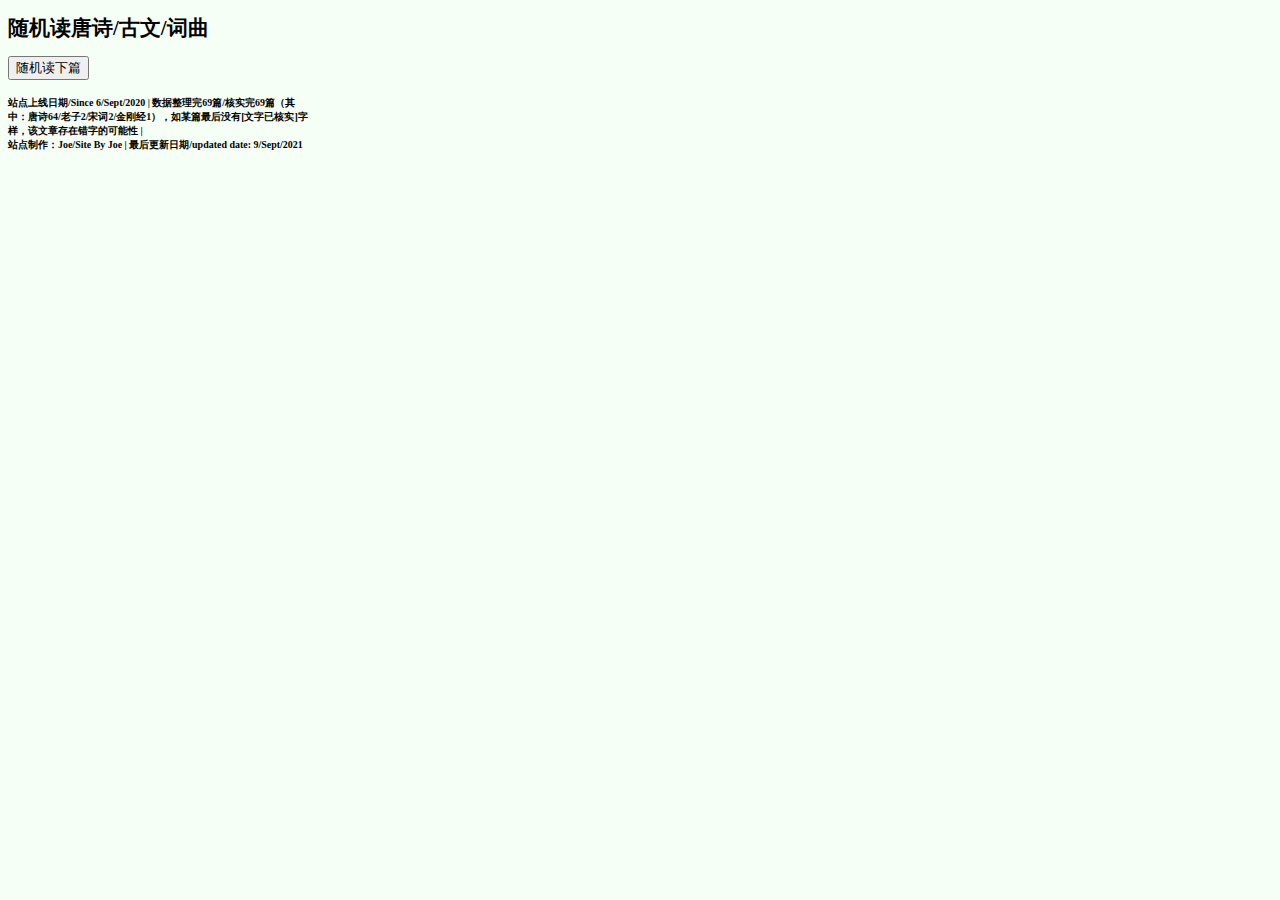
<file: index.html>
<!DOCTYPE html>
<html lang="zh">
<head>
<meta charset="utf-8" />
<meta name="author" content="Joe Che" />
<meta name="viewport" content="width=device-width, initial-scale=1.0">
<title>随机读唐诗/古文/词曲</title>
<link rel="stylesheet" type="text/css" href="tangpoemstyle.css">
<body>
  <h1>随机读唐诗/古文/词曲</h1>
  <div id="tangpoem300" class="div div3">
   <!-- poems display here -->
  </div>
  <button onclick="newpoem()">随机读下篇</button>
    <script src="poems.js"></script>
    <!-- poems.js中2-53行内容核实耗时：2.5H 完成于 6/sept/2021 -->
<div class="div div1 div2"><h5>站点上线日期/Since 6/Sept/2020 | 数据整理完69篇/核实完69篇（其中：唐诗64/老子2/宋词2/金刚经1），如某篇最后没有[文字已核实]字样，该文章存在错字的可能性 |
  <br>站点制作：Joe/Site By Joe | 最后更新日期/updated date: 9/Sept/2021</h5></div>
</body>
</html>
</file>
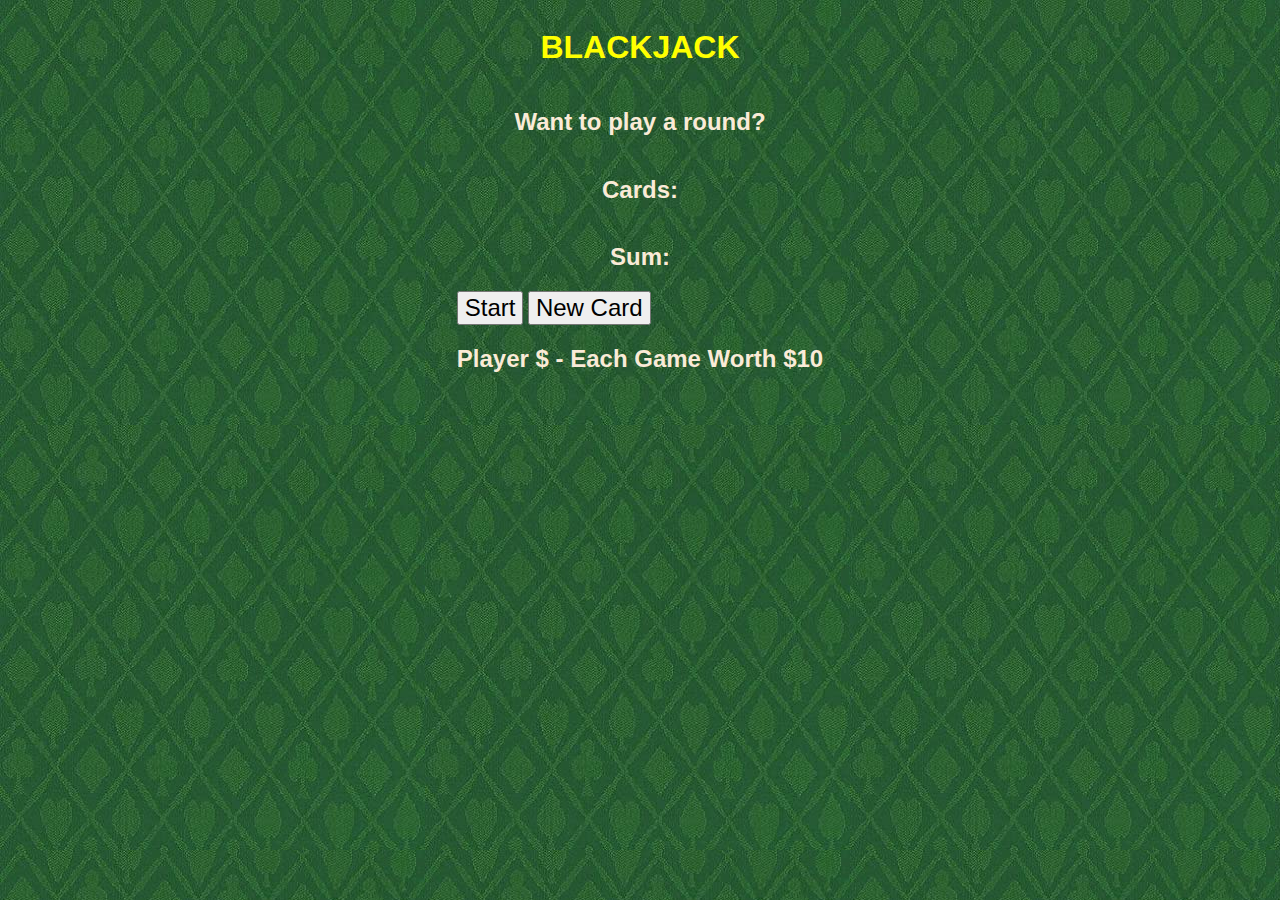
<file: full.html>
<!DOCTYPE html>
<html lang="en">
<head>
  <meta charset="UTF-8">
  <meta http-equiv="X-UA-Compatible" content="IE=edge">
  <meta name="viewport" content="width=device-width, initial-scale=1.0">
  <link rel="stylesheet" href="full.css">  <title>Document</title>
</head>
<body>
  <div class="mainpart">
    <h1>BLACKJACK</h1>
    <h2 id="message-el">Want to play a round?</h2>
    <h2 id="cards-el">Cards:</h2>
    <h2 id="sum-el">Sum:</h2>
<div class="styleforbtn">
    <button class="btn" onclick="startgame()" >Start</button>
<button class="btn" onclick="newcard()" >New Card</button>
<h2 id="player-el"></h2>
<h2 id="cashdisplay"></h2>
</div>
</div>
  <script src="full.js"></script>
</body>
</html>
</file>
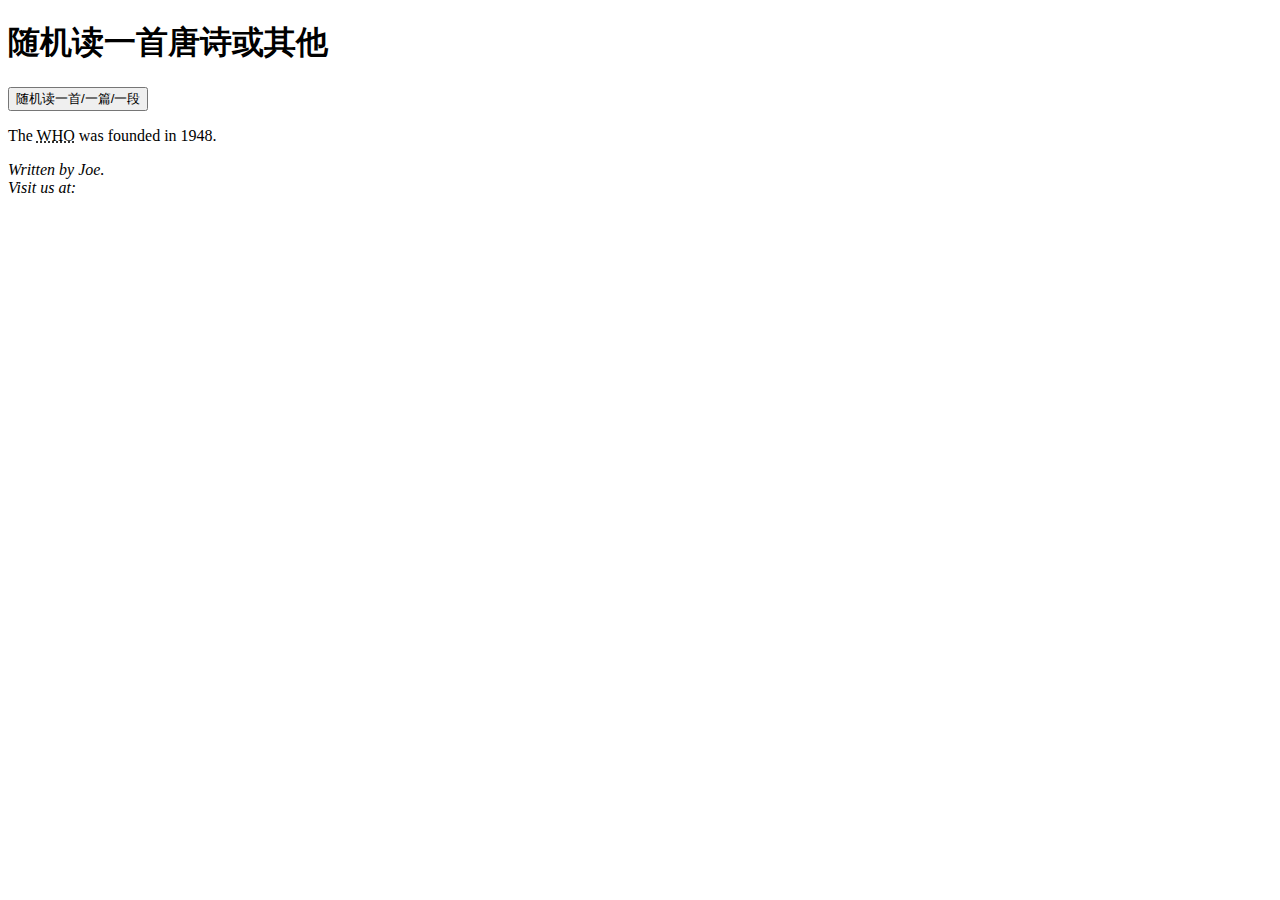
<file: index0.html>
<!DOCTYPE html>
<html lang="zh">
<head>
<meta charset="utf-8" />
<title>随机读一首唐诗或其他</title>
<body>
  <h1>随机读一首唐诗或其他</h1>
  <div id="tangpoem300"><blockquote>
   <!-- poems display here -->
  </div></blockquote>
  <button onclick="newpoem()">随机读一首/一篇/一段</button>
    <script src="poems.js"></script>
    <p>The <abbr title="World Health Organization">WHO</abbr> was founded in 1948.</p>
    <address>
Written by Joe.<br>
Visit us at:<br>

</address>
</body>
</html>
</file>
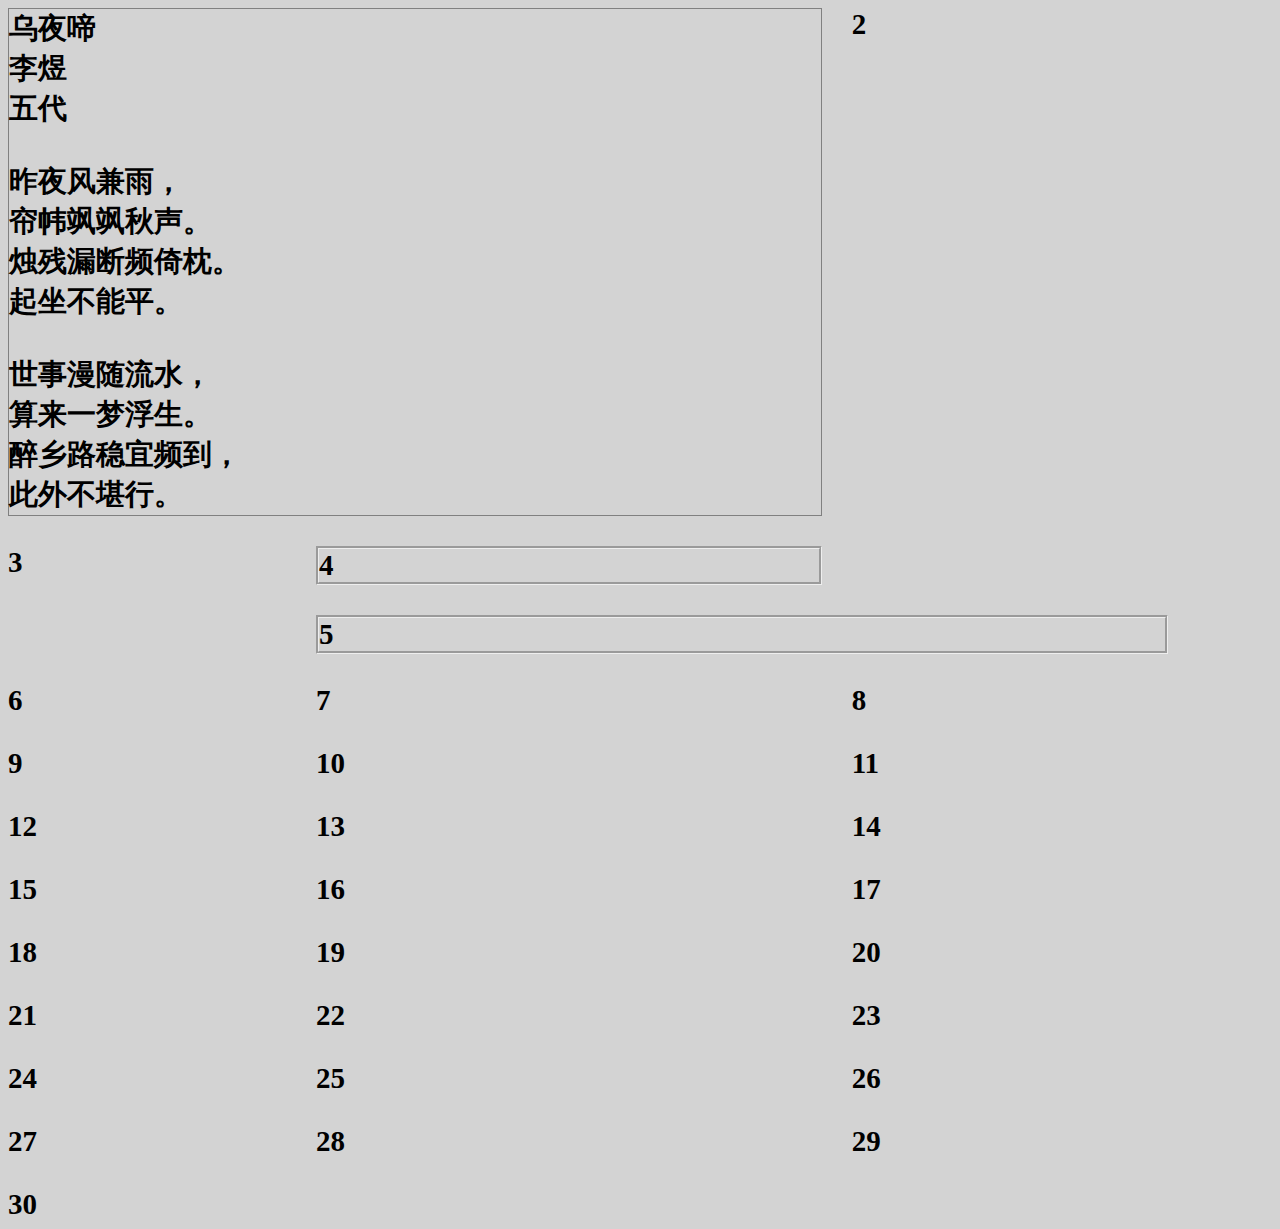
<file: indexnew.html>
<!DOCTYPE html>
<html lang="en">
<head>
    <meta charset="UTF-8">
    <meta http-equiv="X-UA-Compatible" content="IE=edge">
    <meta name="viewport" content="width=device-width, initial-scale=1.0">
    <title>Poem lists</title>
    <link rel="stylesheet" href="indexnew.css">
</head>
<body>
    <div class="container">
        <div class="item1">乌夜啼<br>李煜<br>五代<br><br>
            昨夜风兼雨，<br>帘帏飒飒秋声。<br>烛残漏断频倚枕。<br>起坐不能平。<br><br>
            世事漫随流水，<br>算来一梦浮生。<br>醉乡路稳宜频到，<br>此外不堪行。<br></div>
        <div class="item">2</div>
        <div class="item">3</div>
        <div class="item4">4</div>
        <div class="item5">5</div>
        <div class="item">6</div>
        <div class="item">7</div>
        <div class="item">8</div>
        <div class="item">9</div>
        <div class="item">10</div>
        <div class="item">11</div>
        <div class="item">12</div>
        <div class="item">13</div>
        <div class="item">14</div>
        <div class="item">15</div>
        <div class="item">16</div>
        <div class="item">17</div>
        <div class="item">18</div>
        <div class="item">19</div>
        <div class="item">20</div>
        <div class="item">21</div>
        <div class="item">22</div>
        <div class="item">23</div>
        <div class="item">24</div>
        <div class="item">25</div>
        <div class="item">26</div>
        <div class="item">27</div>
        <div class="item">28</div>
        <div class="item">29</div>
        <div class="item">30</div>
    </div>
    
</body>
</html>
</file>
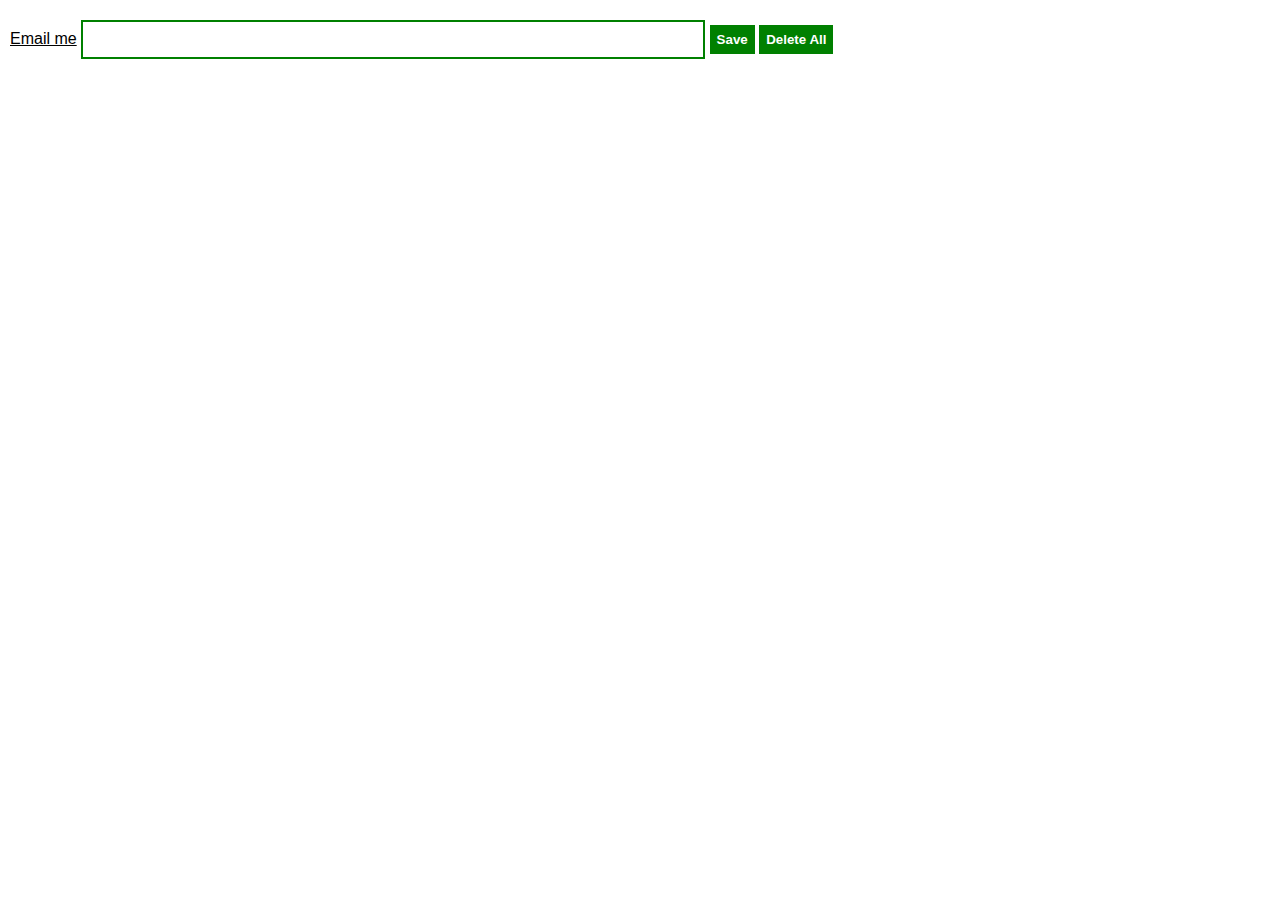
<file: prc.html>
<!DOCTYPE html>
<html lang="en">
<head>
  <meta charset="UTF-8">
  <meta http-equiv="X-UA-Compatible" content="IE=edge">
  <meta name="viewport" content="width=device-width, initial-scale=1.0">
  <link rel="stylesheet" href="prc.css">
  <title>Document</title>
</head>
<body>
  <!-- <div id="open-the-box">Open the box</div> -->
  <!-- <div id="apple-shelf" class="apple"></div>
  <div id="orange-shelf" class="orange"></div> -->
  <a href="mailto:joeinnz@outlook.com" class="emailstyle">Email me</a>
  <input type="text" id="input-el">
  <button class='buttonstyle' id="input-btn" >Save</button>
  <button class='buttonstyle' id="delete-btn" >Delete All</button>

  <ol id="ul-el"></ol>
  <h3 id="showsavedarea"></h3>
  <div id="container">
    <div id="thankyouhere"></div>
  </div>
  <script src="prc.js"></script>
</body>
</html>
</file>
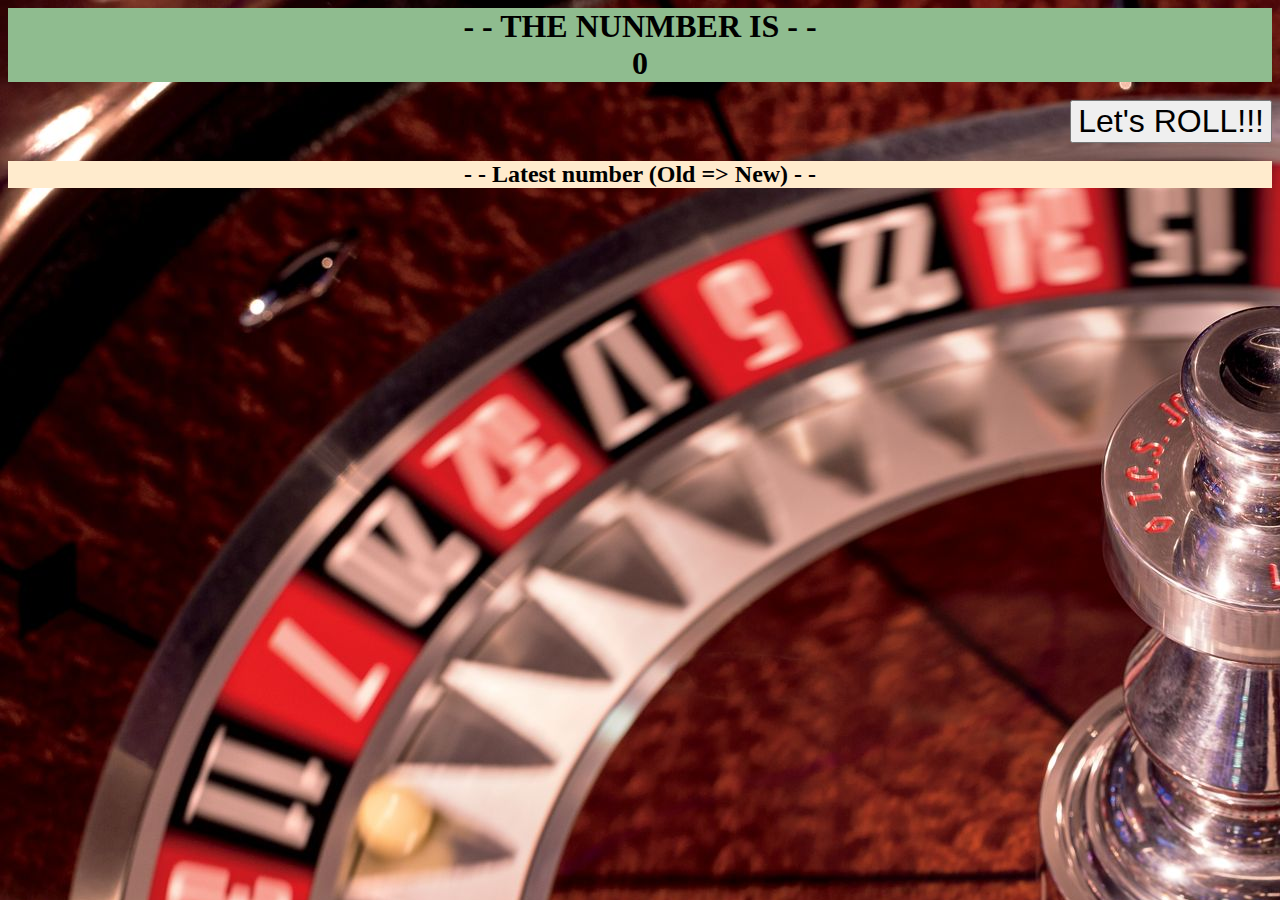
<file: roller.html>
<!DOCTYPE html>
<html lang="en">
<head>
  <meta charset="UTF-8">
  <meta http-equiv="X-UA-Compatible" content="IE=edge">
  <meta name="viewport" content="width=device-width, initial-scale=1.0">
  <link rel="stylesheet" href="roller.css">  <title>Document</title>
</head>
<body>
  <h1> -  - THE NUNMBER IS - - </h1>
  <h1 id="numbershowing">0</h1>
  <br>
  <div class="rollbtn">
    <button class="sizeofbtn" onclick="letisroll()" >Let's ROLL!!!</button>
  </div>
  <br>
  <h2> -  - Latest number (Old  => New) - - </h2>
  <h2 id="rollednumber"></h2>
  <script src="roller.js"></script>
</body>
</html>
</file>
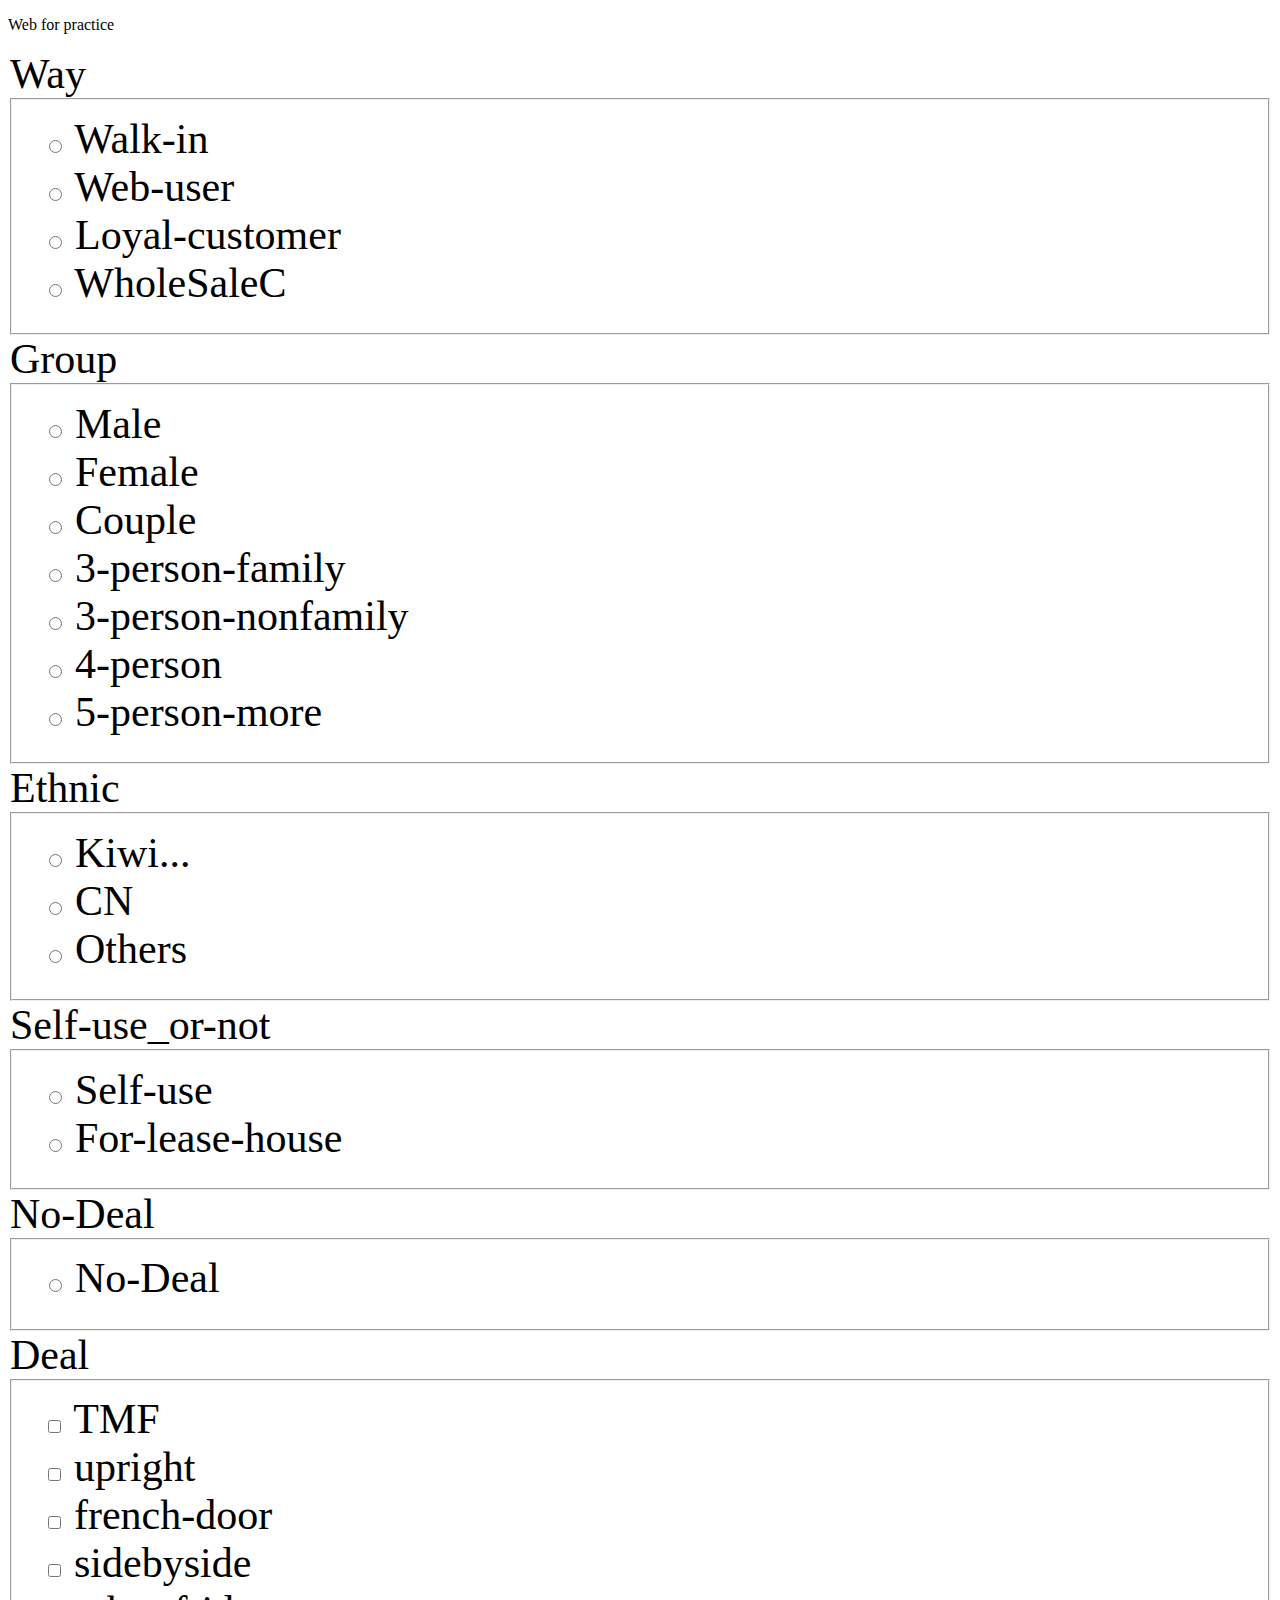
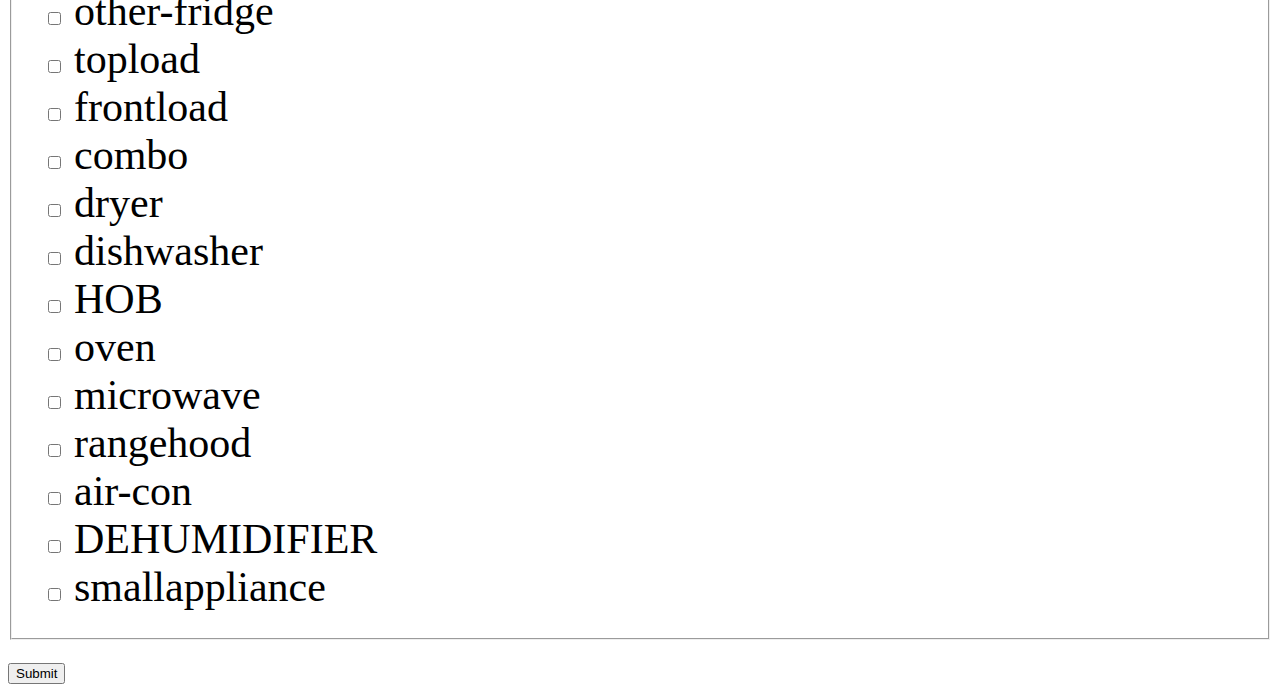
<file: test.html>
<!DOCTYPE html>
<html lang="en">
<head>
    <meta charset="UTF-8">
    <meta name="viewport" content="width=device-width, initial-scale=1.0">
    <title>CDCS</title>
<style>
form {
    font-size: 42px;
}
</style>
</head>
<body>
    <p>Web for practice</p>
    <form action="">
    <legend>Way</legend>
    <fieldset>
<input type="radio" id="Walk-in" name="Way" value="walk-in">
<label for="male">Walk-in</label><br>
<input type="radio" id="Web-user" name="Way" value="Web-user">
<label for="male">Web-user</label><br>
<input type="radio" id="Loyal-customer" name="Way" value="Loyal-customer">
<label for="male">Loyal-customer</label><br>
<input type="radio" id="WholeSaleC" name="Way" value="WholeSaleC">
<label for="male">WholeSaleC</label><br>
</fieldset>
    <legend>Group</legend>
    <fieldset>
<input type="radio" id="male" name="Group" value="male">
<label for="male">Male</label><br>
<input type="radio" id="female" name="Group" value="female">
<label for="male">Female</label><br>
<input type="radio" id="couple" name="Group" value="couple">
<label for="male">Couple</label><br>
<input type="radio" id="3-person-family" name="Group" value="3-person-family">
<label for="male">3-person-family</label><br>
<input type="radio" id="3-person-nonfamily" name="Group" value="3-person-nonfamily">
<label for="male">3-person-nonfamily</label><br>
<input type="radio" id="4-person" name="Group" value="4-person">
<label for="male">4-person</label><br>
<input type="radio" id="5-person-more" name="Group" value="5-person-more">
<label for="male">5-person-more</label><br>
</fieldset>
<legend>Ethnic</legend>
<fieldset>
<input type="radio" id="Kiwi..." name="Ethnic" value="Kiwi...">
<label for="male">Kiwi...</label><br>
<input type="radio" id="CN" name="Ethnic" value="CN">
<label for="male">CN</label><br>
<input type="radio" id="Others" name="Ethnic" value="Others">
<label for="male">Others</label><br>
</fieldset>
<legend>Self-use_or-not</legend>
<fieldset>
<input type="radio" id="Self-use" name="Self-use_or-not" value="Self-use">
<label for="male">Self-use</label><br>
<input type="radio" id="For-lease-house" name="Self-use_or-not" value="For-lease-house">
<label for="male">For-lease-house</label><br>
</fieldset>
<legend>No-Deal</legend>
<fieldset>
<input type="radio" id="deal" name="Deal" value="no-deal">
<label for="male">No-Deal</label><br>
</fieldset>
<legend>Deal</legend>
<fieldset>
<input type="checkbox" id="deal1" name="Deal" value="TMF">
<label for="male">TMF</label><br>
<input type="checkbox" id="deal2" name="Deal" value="upright">
<label for="male">upright</label><br>
<input type="checkbox" id="deal3" name="Deal" value="french-door">
<label for="male">french-door</label><br>
<input type="checkbox" id="deal4" name="Deal" value="sidebyside">
<label for="male">sidebyside</label><br>
<input type="checkbox" id="deal5" name="Deal" value="other-fridge">
<label for="male">other-fridge</label><br>
<input type="checkbox" id="deal6" name="Deal" value="topload">
<label for="male">topload</label><br>
<input type="checkbox" id="deal7" name="Deal" value="frontload">
<label for="male">frontload</label><br>
<input type="checkbox" id="deal8" name="Deal" value="combo">
<label for="male">combo</label><br>
<input type="checkbox" id="deal9" name="Deal" value="dryer">
<label for="male">dryer</label><br>
<input type="checkbox" id="deal10" name="Deal" value="dishwasher">
<label for="male">dishwasher</label><br>
<input type="checkbox" id="deal11" name="Deal" value="HOB">
<label for="male">HOB</label><br>
<input type="checkbox" id="deal12" name="Deal" value="oven">
<label for="male">oven</label><br>
<input type="checkbox" id="deal13" name="Deal" value="microwave">
<label for="male">microwave</label><br>
<input type="checkbox" id="deal14" name="Deal" value="rangehood">
<label for="male">rangehood</label><br>
<input type="checkbox" id="deal15" name="Deal" value="air-con">
<label for="male">air-con</label><br>
<input type="checkbox" id="deal16" name="Deal" value="DEHUMIDIFIER">
<label for="male">DEHUMIDIFIER</label><br>
<input type="checkbox" id="deal17" name="Deal" value="smallappliance">
<label for="male">smallappliance</label><br>
</fieldset>
<input type="Submit" value="Submit">
</form>
</body>
</html>
</file>
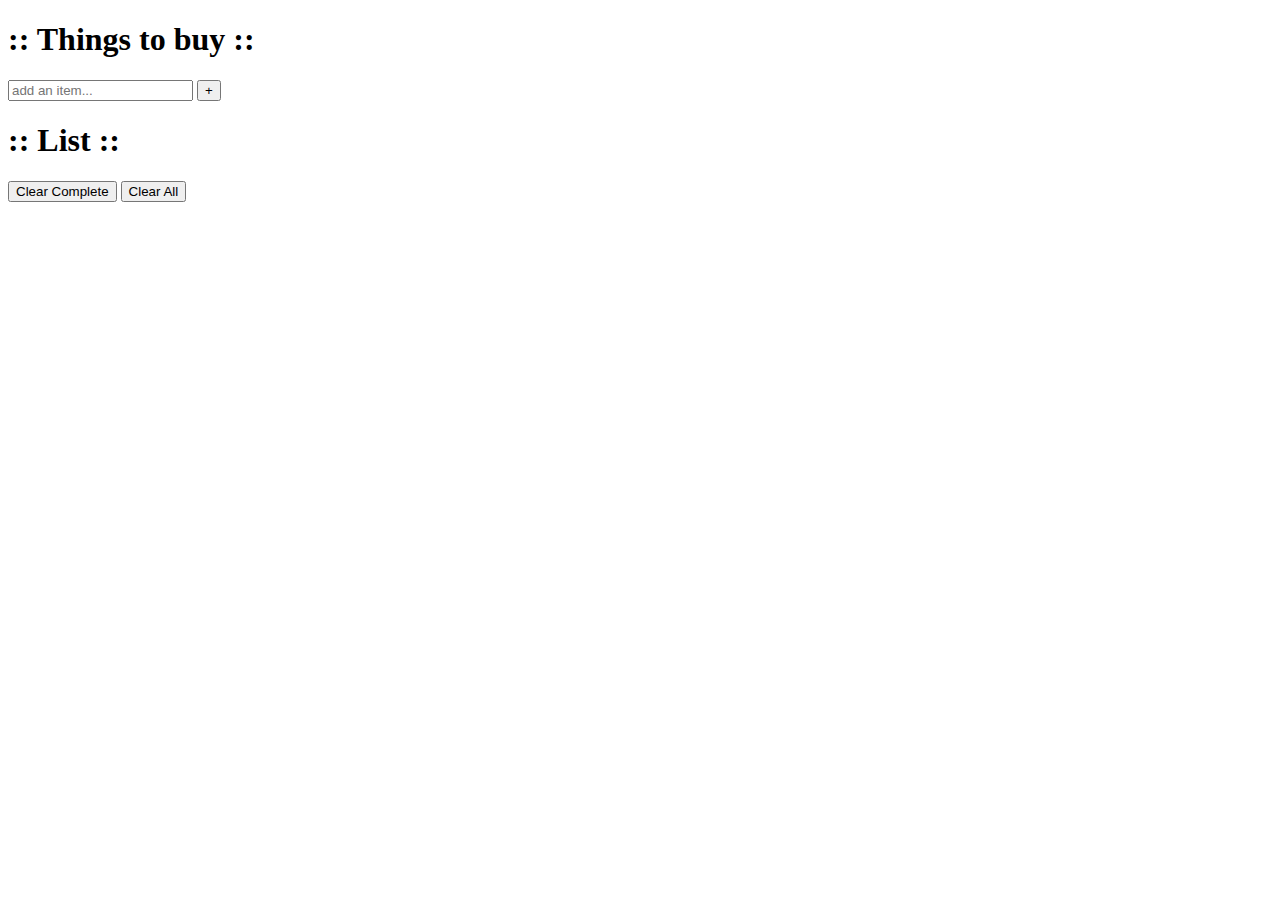
<file: todolist.html>
<!DOCTYPE html>
<html lang="en">
<head>
    <meta charset="UTF-8">
    <meta http-equiv="X-UA-Compatible" content="IE=edge">
    <meta name="viewport" content="width=device-width, initial-scale=1.0">
    <title>My Shopping list</title>
</head>
<body>
<div class="wrapper">
    <div class="header">
        <h1>:: Things to buy ::</h1>
    </div>
        <div class="add-task">
            <input type="text" id="new-task-input" placeholder="add an item...">
            <button class="add-task-btn">+</button>
        </div>
    <div class="task-list-header">
        <h1>:: List ::</h1>
        <button class="remove-complete-btn">Clear Complete</button>
        <button onclick="window.location.reload();">Clear All</button>
    </div>
    <div class="task-list-wrapper">
        <ol class="task-list task-list-1" id="myList1">

        </ol>
        <!-- <ul id="myList1"></ul> -->
    </div>
</div>
    <template id="task-template">
        <li class="task">
            <input type="checkbox">
            <label>
            <!-- <span class="check-mark">&#10004;</span> -->
            <span class="custom-checkbox"></span>
            </label>
        </li>
    </template>
<script type="text/javascript" src="new.js">

</script>

</body>
</html>
</file>
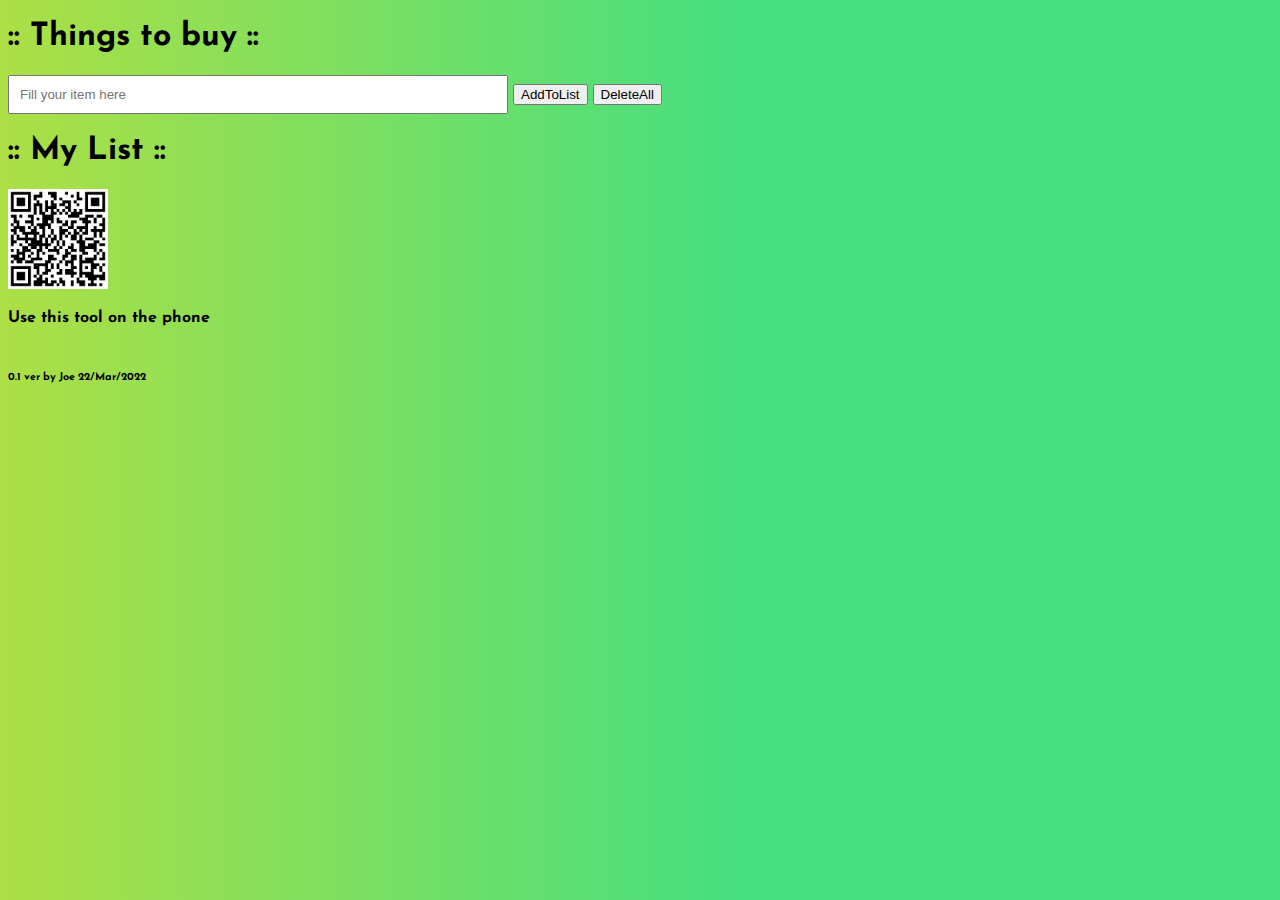
<file: My shopping list/list.html>
<!DOCTYPE html>
<html lang="en">
<head>
  <meta charset="UTF-8">
  <meta http-equiv="X-UA-Compatible" content="IE=edge">
  <meta name="viewport" content="width=device-width, initial-scale=1.0">
  <link rel="stylesheet" href="list.css">
  <link rel="preconnect" href="https://fonts.googleapis.com">
  <link rel="preconnect" href="https://fonts.gstatic.com" crossorigin>
  <link href="https://fonts.googleapis.com/css2?family=Josefin+Sans:ital,wght@1,100&family=Ramaraja&display=swap" rel="stylesheet"> 
  <title>Things to buy!</title>
</head>
<body>
  <h1>:: Things to buy ::</h1>
  <input type="text" id="inputthetext" placeholder="Fill your item here">
  <button id="addbutton">AddToList</button>
  <button id="deleteallbutton">DeleteAll</button>
    <h1>:: My List ::</h1>
<ol id="listshere"></ol>
<div id="bottom">
<img src="qr.png" width="100px" height="100px">
<h4>Use this tool on the phone</h4>
<h6>0.1 ver by Joe 22/Mar/2022</h6>
</div>
  <script src="list.js"></script>
</body>
</html>
</file>
<file: tangpoemstyle.css>
body { background-color: rgba(153, 255, 153, 0.1); }
h1 { font-size:1.3em; }
h2 { font-size:1.2em; }
.div{width: 300px;}
.div1 {word-break: normal;}
.div2 {font-size: 12px; }
</file>
<file: full.css>
body {
  background-image: url('blackjack.jpg');
  font-family: Verdana, Geneva, Tahoma, sans-serif;

}

.styleforbtn {

}

h1 {
  color: yellow;
}

h2 {
  color: antiquewhite;
}

.mainpart {
  display: grid;
  align-items: center;
  justify-items: center;
}

.btn {

  font-size: x-large;
}
</file>
<file: indexnew.css>
body {
    background-color: lightgray;
    font-size: 29px;
    font-weight: bolder;
}

.container {
    display: grid;
    grid-gap: 30px;
    grid-template-columns: 22% 40% 25%;
    grid-template-rows: auto;
    grid-auto-columns: 1fr;
    grid-auto-rows: auto;
}

.item {
    border-style:;
    border-width: thin;
}

.item1 {
    border-style:solid;
    border-width:thin;
    border-color:gray;
    grid-column:1/span 2;
}

.item4 {
    border-style:groove;

}

.item5 {
    border-style:groove;
    grid-column: 2 / -1;
}
</file>
<file: prc.css>
/* .apple{
  display: grid;

  background-color: darkred;
  margin: 25px 25px 25px 25px;
  padding: 25px 25px 25px 25px;

}

.orange{
  display: grid;

  background-color: orange;
  margin: 25px 25px 25px 25px;
  padding: 25px 25px 25px 25px;
} */

body {
  margin: 0;
  padding: 10px;
  font-family: Verdana, Geneva, Tahoma, sans-serif;
  min-width: 100px;
}

button{
  background-color: green;
  color: white;
  padding: 7px;
  border: none;
  font-weight: bold;

}

input {
  width: 600px; /* 100% + 10px + 10px */
  padding: 10px;
  /* box-sizing: border-box; */
  /* border-radius: 10px; */
  border:2px solid green;
  border-color: green;
  margin-bottom: 10px;
  margin-top: 10px;
}

div {
  background-color: green;
  color:white;
  margin: 30px;
}

h3 {
padding-left: 0px;}

ul{
  list-style: none;
}

li {
margin-top: 5px;
}

li a {
color: green;
font-weight:lighter;
}

a {
  color: black;
}
</file>
<file: roller.css>
body {
  background-color:black;
  background-image: url('background-roller.jpg');

}

h2 {
  display: grid;
  place-content: center;
  background-color: blanchedalmond;
  margin: 0px 0px 0px 0px;

  /* visibility: hidden; */
}

h1 {
  display: grid;
  place-content: center;
  background-color:darkseagreen;
  margin: 0px 0px 0px 0px;
}

.rollbtn {
  display: grid;
  grid-area:auto;
  justify-content:flex-end;
  align-items:flex-end;
}

.sizeofbtn {
  font-size:xx-large;
}
</file>
<file: My shopping list/list.css>
body {
  background: linear-gradient(90deg, rgba(2,0,36,1) 0%, rgba(173,223,69,1) 0%, rgba(69,223,128,1) 58%); 
  font-family: 'Josefin Sans', sans-serif;
  font-size:medium;
}
for a{
  background-color: blanchedalmond;
  font-display:inherit;
}

#listshere {
  padding-left: 20px;
  /* list-style: rgba(255,0,0,0.5); */
  font-family: 'Lucida Sans', 'Lucida Sans Regular', 'Lucida Grande', 'Lucida Sans Unicode', Geneva, Verdana, sans-serif;
  font-weight: lighter;
}

a{
  color:dimgrey;
}

input {
  width: 500px; /* 100% + 10px + 10px */
  padding: 10px;
  box-sizing: border-box;
  /* border-radius: 10px; */
  /* border:2px solid green; */
}

#bottom {
  display: grid;
  grid:1fr 1fr 1fr;
  grid
}
</file>
